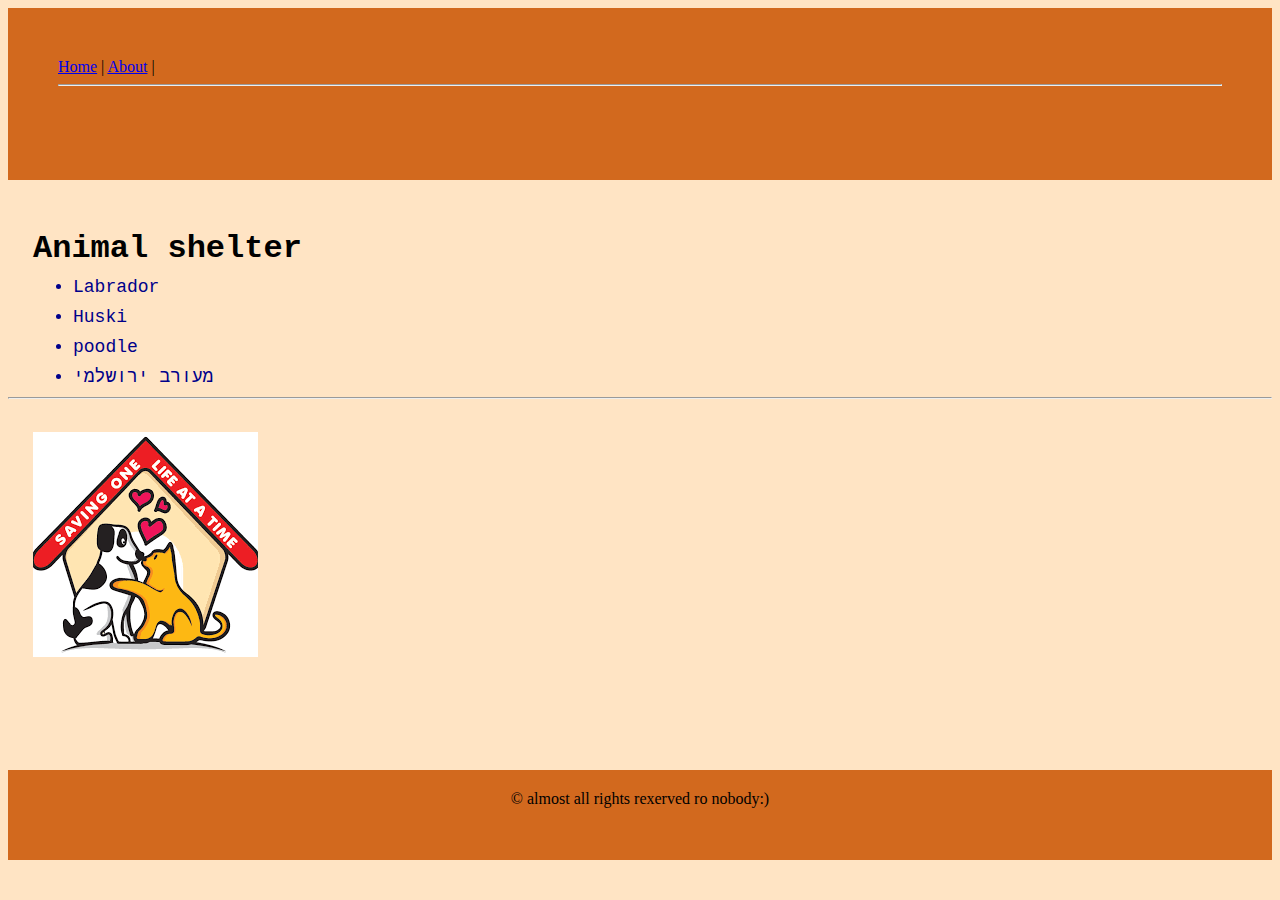
<file: index.html>
<!DOCTYPE html>
<html lang="en">
<head>
    <meta charset="UTF-8">
    <meta name="viewport" content="width=device-width, initial-scale=1.0">
    <title>Animal Shelter</title>
    <link rel="stylesheet" href="style.css">
</head>
<body>
    <header>
        <a href="index.html">Home</a>
        <span> | </span>
        <a href="about.html">About</a>
        <span> | </span>
        <hr>
    </header>
    <main>

  <h1>Animal shelter</h1>  
    <ul>
      <li>Labrador</li>
      <li>Huski</li>
      <li>poodle</li>
      <li>מעורב ירושלמי</li>
    </ul>

    <hr>
    <div class="imgbox"><img src="assets/pics/download.png" class="homeIMG"></div>
    </main>
    <footer>
        <div class="footerBox">&copy; almost all rights rexerved ro nobody:)</div>
    </footer>
</body>
</html>
</file>
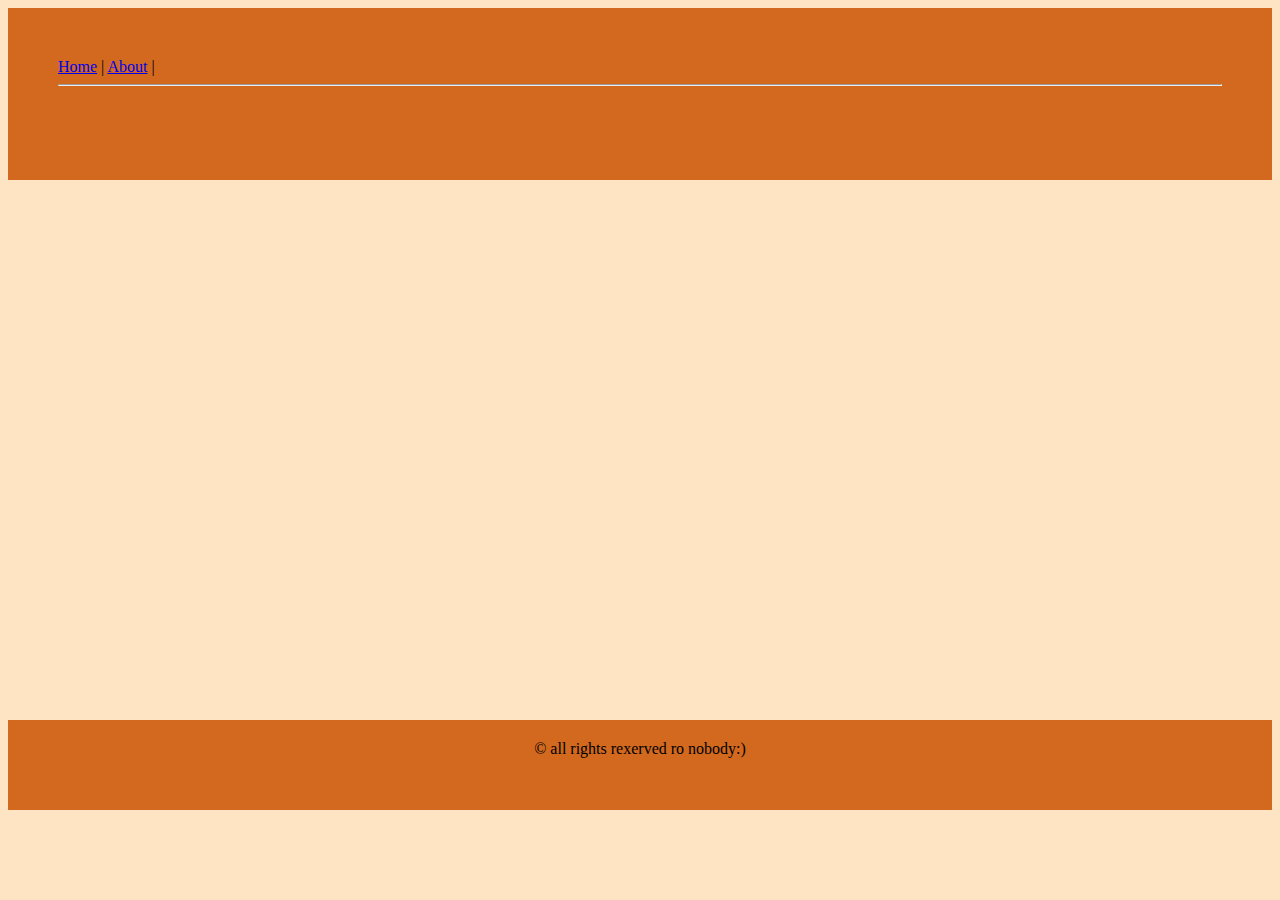
<file: about.html>
<!DOCTYPE html>
<html lang="en">
<head>
    <meta charset="UTF-8">
    <meta name="viewport" content="width=device-width, initial-scale=1.0">
    <title>Document</title>
    <link rel="stylesheet" href="style.css">
</head>
<body>
    <header>
        <a href="index.html">Home</a>
        <span> | </span>
        <a href="about.html">About</a>
        <span> | </span>
        <hr>
    </header>
    <main>
        
    </main>
    <footer>
        <div class="footerBox">&copy; all rights rexerved ro nobody:)</div>
    </footer>
</body>
</html>
</file>
<file: style.css>
html{
    box-sizing: border-box;
    height: 100%;
}
body{
    background-color: bisque;
}
header{
    min-height: 8vh;
    background-color: chocolate;
    padding: 50px;
}
main{
    min-height: 60vh;
}
h1{
    font-family: 'Courier New', Courier, monospace;
    margin:50px 0 10px 25px;
}
ul{
    font-family: 'Courier New', Courier, monospace;
    color: darkblue;
    font-size: large;
    margin: 0 5px 10px 25px;
}
li{
    margin-top: 10px;
}
.homeIMG{
    width: 350px solid black;
    margin: 25px;

}
footer{
    min-height: 10vh;
    background-color: chocolate;
    z-index: 10;
    /* position: absolute; */
    /* bottom: 0; */
    width: 100%;
    text-align: center;
}
.footerBox{
    padding-top: 20px;
}
</file>
